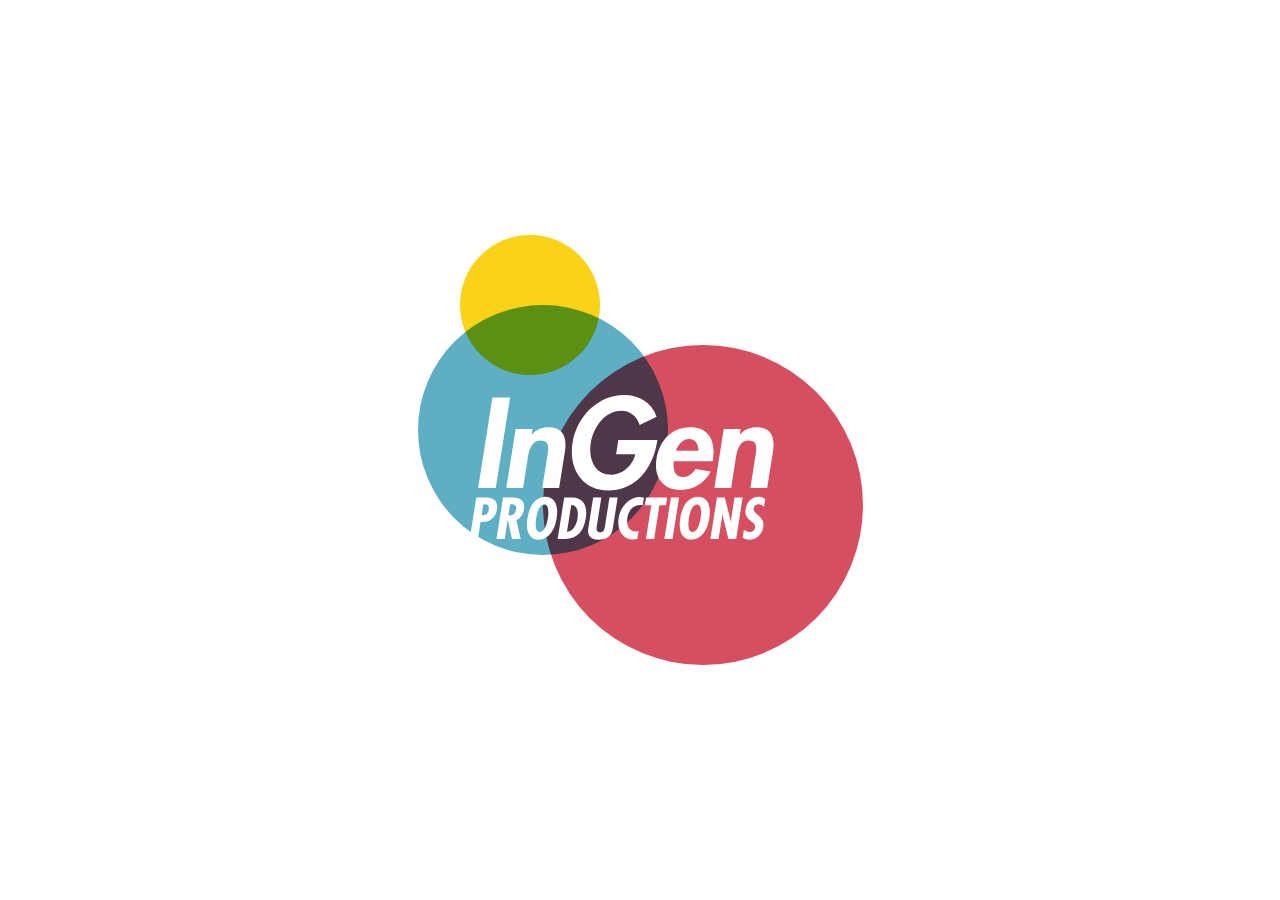
<file: index.html>
<!DOCTYPE html>
<html>
    <head>
        <meta charset="utf-8">
        <meta http-equiv="X-UA-Compatible" content="IE=edge,chrome=1">
        <title>InGen Productions - Chicago</title>
        <meta name="description" content="InGen Productions is an ensemble of artistic engineers who utilize theatre, dance, and music to resurrect contemporary popular texts to the stage.">
        <meta name="viewport" content="width=device-width">
        
        <link rel="apple-touch-icon" sizes="180x180" href="/apple-touch-icon.png?ckcachebust=8c8d21a0d62ddd97cacdf5b60b71a504">
        <link rel="icon" type="image/png" sizes="32x32" href="/favicon-32x32.png?ckcachebust=30dd3be9543713cb8f0a7326f8a47d27">
        <link rel="icon" type="image/png" sizes="16x16" href="/favicon-16x16.png?ckcachebust=0f6348b48a9dceb977f0f876c22d6a9b">
        <link rel="manifest" href="/manifest.json?ckcachebust=b8c494e14f13b62748df1b74d8dcf87a">
        <link rel="mask-icon" href="/safari-pinned-tab.svg?ckcachebust=2ef9185dc0bf7720016a542fa7d40e56" color="#5bbad5">
        <meta name="theme-color" content="#ffffff">

        <!-- Google Analytics -->
        <script>
          (function(i,s,o,g,r,a,m){i['GoogleAnalyticsObject']=r;i[r]=i[r]||function(){
          (i[r].q=i[r].q||[]).push(arguments)},i[r].l=1*new Date();a=s.createElement(o),
          m=s.getElementsByTagName(o)[0];a.async=1;a.src=g;m.parentNode.insertBefore(a,m)
          })(window,document,'script','//www.google-analytics.com/analytics.js','ga');
          ga('create', 'UA-46854136-1', 'ingenproductions.com');
          ga('send', 'pageview');
        </script>

    </head>
    <body>
      
      <style>
        html {
          height: 100%;
          font-size : 100%;
          -webkit-overflow-scrolling : touch; 
          -webkit-text-size-adjust : 100%; 
          -ms-text-size-adjust : 100%;
        }
        body {
          margin : 0;
          padding : 0;
          width : 100%;
          min-height: 100%;
          display:flex;
          align-items: center;
          justify-content: center;
        }
      </style>


  <svg width="445" height="430" viewBox="0 0 445 430" xmlns="http://www.w3.org/2000/svg" role="img" aria-labelledby="title"><title id="title">InGen Productions</title><g fill="none" fill-rule="evenodd"><circle fill="#D64F60" cx="285" cy="270" r="160"/><circle fill="#5EAFC4" style="mix-blend-mode:multiply" cx="125" cy="195" r="125"/><circle fill="#FAD217" style="mix-blend-mode:multiply" cx="112" cy="70" r="70"/><g fill="#FFF"><path d="M92.075 162.52L77.795 253h-17.64l14.28-90.48h17.64zm22.394 31.56l-.84 5.4h.24c4.32-5.28 10.44-7.32 16.44-7.32 15.84 0 18.72 11.16 16.56 24.84l-5.76 36h-16.8l4.92-31.2c1.2-7.08 3-16.2-6.48-16.2-9.96 0-11.88 11.16-13.08 18.24L105.11 253h-16.8l9.36-58.92h16.8zm85.873 10.8h39l-.36 2.28c-4.08 25.56-20.76 48.24-48.84 48.24-26.4 0-39.6-22.32-35.64-47.28 4.08-25.8 24.84-48 51.84-48 15.36 0 27.48 7.8 32.28 21.6l-16.92 8.4c-2.28-8.16-9-14.4-18.36-14.4-17.04 0-28.2 17.4-30.6 32.4-2.4 15 3.48 31.68 20.52 31.68 11.04 0 21.84-9.6 24-20.52h-19.2l2.28-14.4zm94.274 21.36h-38.76c-1.08 7.44.36 15.84 9.12 15.84 5.52 0 9.6-3.36 12.6-8.04l15.12 2.52c-6 11.76-17.4 18.36-29.76 18.36-18.24 0-27.24-12.96-24.48-30.84 2.88-17.88 14.52-31.92 33.6-31.92 19.32 0 25.68 14.28 22.92 32.04l-.36 2.04zm-36.6-10.44h22.44c.12-6-2.76-11.88-9.24-11.88-6.72 0-11.4 5.76-13.2 11.88zm64.514-21.72h-16.8L296.37 253h16.8l4.56-29.16c1.2-7.08 3.12-18.24 13.08-18.24 9.48 0 7.68 9.12 6.48 16.2l-4.92 31.2h16.8l5.76-36c2.16-13.68-.72-24.84-16.56-24.84-6 0-12.12 2.04-16.44 7.32h-.24l.84-5.4zM59.913 304h-8.195l6.544-41.47h8.526c1.76 0 14.3-1.1 12.155 12.265-1.21 7.755-6.93 12.21-14.52 12.21l-1.815-.11L59.913 304zm5.5-34.705l-1.76 10.945c3.96.165 6.435-1.32 7.095-5.555.494-2.97-.276-5.39-3.796-5.39h-1.54zM86.698 304h-8.195l6.545-41.47h8.25c5.225 0 14.52.55 12.705 11.88-.715 4.565-3.135 8.47-7.59 10.725L102.648 304h-8.635l-4.18-19.14h-.11L86.697 304zm5.5-34.705l-1.76 11.055 1.43.055c3.74 0 5.61-2.53 6.16-5.94.494-2.97-.55-5.39-4.73-5.17h-1.1zm35.2-7.425c7.315 0 13.695 5.83 11.22 21.395-2.475 15.565-10.67 21.395-17.986 21.395-7.315 0-13.64-5.83-11.165-21.395 2.476-15.565 10.615-21.395 17.93-21.395zm-9.185 21.395c-.55 3.3-1.815 13.805 3.63 13.805s7.48-10.505 8.03-13.805c.55-3.685 1.76-13.805-3.685-13.805s-7.425 10.12-7.975 13.805zM146.978 304h-7.316l6.546-41.47h6.215c1.43 0 18.92-2.09 15.29 21.065-1.87 11.825-7.81 20.405-20.735 20.405zm2.035-7.37c6.545.33 9.68-7.92 10.505-13.09.825-5.28.495-13.64-6.27-13.64l-4.235 26.73zm26.125-34.1l-4.84 30.8c-1.265 7.755 2.75 11.33 10.395 11.33 11.825 0 13.53-7.48 14.19-11.88l4.784-30.25h-8.195l-4.51 28.6c-.55 3.08-1.044 6.105-5.06 6.105-4.454 0-3.3-4.73-2.804-7.865l4.234-26.84h-8.194zm50.82.275c-1.32-.495-2.64-.77-4.07-.77-11.165 0-19.69 10.56-21.285 20.845-1.76 10.89 3.135 21.56 14.96 21.56 1.32 0 2.585-.22 3.905-.715l1.21-7.755c-1.1.33-2.2.605-3.245.605-7.15 0-9.075-7.59-8.085-13.75.99-6.38 5.17-12.925 12.375-12.925 1.045 0 2.035.165 3.025.44l1.21-7.535zm2.09-.275h21.12l-1.21 7.7h-6.49L236.133 304h-8.195l5.335-33.77h-6.435l1.21-7.7zm24.86 0h8.195L254.558 304h-8.195l6.545-41.47zm27.225-.66c7.315 0 13.695 5.83 11.22 21.395-2.475 15.565-10.67 21.395-17.985 21.395-7.315 0-13.64-5.83-11.165-21.395 2.475-15.565 10.615-21.395 17.93-21.395zm-9.185 21.395c-.55 3.3-1.815 13.805 3.63 13.805s7.48-10.505 8.03-13.805c.55-3.685 1.76-13.805-3.685-13.805s-7.425 10.12-7.975 13.805zm27.995-20.735h7.865l6.27 25.025.165-.11c-.22-1.98 0-4.125.33-6.27l2.915-18.645h8.195L318.138 304h-7.755l-6.16-25.025-.11.11-.275 4.18-.22 1.705-3.025 19.03h-8.195l6.545-41.47zm48.345 1.375l-1.265 7.975c-1.375-1.43-3.245-2.64-5.5-2.64-2.53 0-4.345 1.54-4.785 4.07-1.045 6.82 11.385 7.205 9.57 18.425-1.155 7.37-6.27 12.925-13.97 12.925-2.31 0-5.06-.715-6.71-2.09l1.265-7.81c1.705 1.32 3.41 2.2 5.83 2.2 2.64 0 5.005-1.76 5.445-4.51.495-3.19-1.815-4.4-3.85-6.05-4.235-3.19-6.655-6.27-5.72-12.32 1.045-6.545 5.72-12.21 12.76-12.21 2.64 0 4.895.715 6.93 2.035z"/></g></g></svg>


    </body>
</html>
</file>
